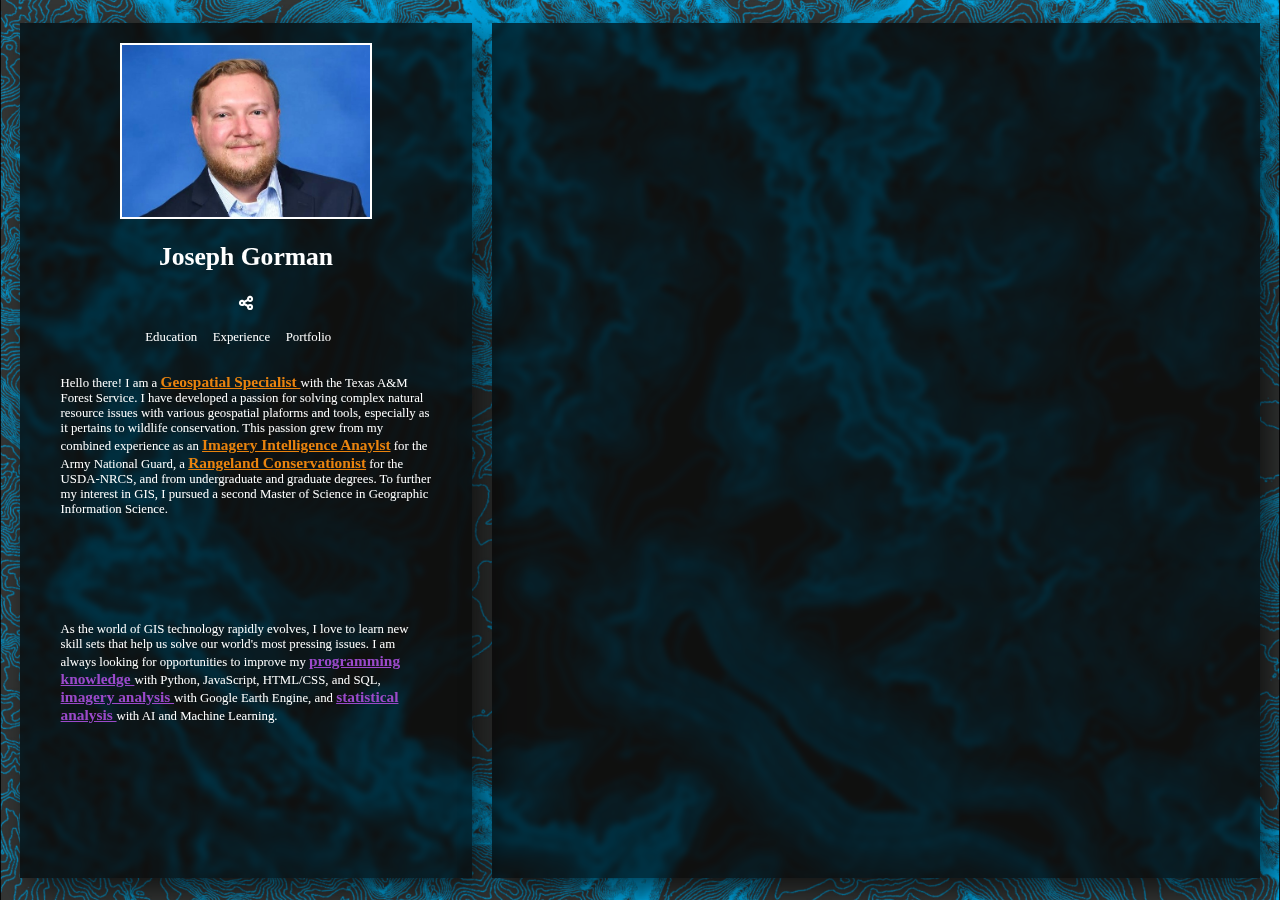
<file: index.html>
<!DOCTYPE html>
<html lang="en">
<head>
    <meta name="viewport" content="width=device-width, initial-scale=1.0">
    <meta charset="UTF-8">
    <meta name="viewport" content="width=device-width, initial-scale=1.0">
    <title> Joseph Gorman Portfolio </title>
    <link rel="stylesheet" href="styles.css">
    <link rel="stylesheet" href="https://cdnjs.cloudflare.com/ajax/libs/font-awesome/6.0.0/css/all.min.css">
</head>
<body>
    <main>

    <div class="container">
        <div class="left-container">
                <!-- Content for the left container goes here -->
            <img src = "ProfilePicture.jpg" class = "image-border">
            <h2>Joseph Gorman</h2>
            
            <div class="social-menu">
                <div class="menu-icon">
                    <i class="fas fa-share-alt"></i>
                </div>
                <div class="expanded-icons">
                    <a href= "https://www.linkedin.com/in/joe-gorman-4b87b4236/" target="_blank">
                        <i class="fab fa-linkedin"></i>
                    </a>

                    <a href= "https://github.com/jgorman4/" target="_blank">
                        <i class="fab fa-github"></i>
                    </a>
                    
                    <!-- Add more social media icons as needed -->
                </div>
            </div>
            
            <ul class="nav-menu">
                <li class="nav-item" onclick="openBox('education_box', this)">Education</li>
                <li class="nav-item" onclick="openBox('experience_box', this)">Experience</li>
                <li class="nav-item" onclick="openBox('portfolio_box', this)">Portfolio</li>
            </ul>
            <p> Hello there! I am a <span class = "intel-Text">Geospatial Specialist </span> with the Texas A&M Forest Service. I have developed a passion
                for solving complex natural resource issues with various geospatial plaforms and tools, especially as it pertains to wildlife conservation.
                This passion grew from my combined experience as an <span class = "intel-Text"> Imagery Intelligence Anaylst</span> 
                for the Army National Guard, a <span class = "intel-Text">Rangeland Conservationist</span> for the USDA-NRCS, and from undergraduate and graduate degrees.
                 To further my interest in GIS, I pursued a second Master of Science
                in Geographic Information Science.
            </p>

            <p> As the world of GIS technology rapidly evolves, I love to learn new skill sets that help us solve our world's most pressing issues.
                I am always looking for opportunities to improve my <span class = "skill-Text"> programming knowledge </span> with Python, JavaScript, HTML/CSS, and SQL, 
                <span class = "skill-Text">imagery analysis </span> with Google Earth Engine, and <span class = "skill-Text"> statistical analysis </span> with AI and Machine Learning.    
            </p>

         </div>
            
         <div class="right-container">
            <!-- ... existing content ... -->
            <div class="box" id="education_box">
                <h3 class = "wipe-in"> Education</h3>

                <div class = "wipe-in" id = "NWMSU">
                    <img src= "NWMSU_Thumbnail.png" class = "wipe-in">
                    <p class = "wipe-in"> <i>Northwest Missouri State University</i></p>
                    <ul>
                        <li class = "wipe-in"> Master of Science <br> Geographic Information Science</li>
                        <li class = "wipe-in"> May 2021 - December 2023</li>
                    </ul>
                </div>
                
                <div class = "wipe-in" id = "ClemsonUni">
                    <img src= "Clemson_logo.png" class = "wipe-in">
                    <p class = "wipe-in"><i> Clemson University</i></p>
                    <ul>
                        <li class = "wipe-in"> Master of Wildlife and Fisheries Resources</li>
                        <li class = "wipe-in"> August 2020 - May 2023</li>
                    </ul>
                </div>
                
                
                <div class = "wipe-in" id = "AngeloState">
                    <img src= "ASU_logo.png" class = "wipe-in">
                    <p class = "wipe-in"><i>Angelo State University</i></p>
                    <ul>
                        <li class = "wipe-in"> Bachelor of Science in <br>Natural Resource Management</li>
                        <li class = "wipe-in"> Jan 2016 - May 2020</li>
                        <li class = "wipe-in"> Magna Cum Laude</li>
                        <li class = "wipe-in"> Outstanding Undergrad in <br> Range Management</li>
                     </ul>
                </div>
            
                           

            </div>
            
            <div class="box" id="experience_box">
                <h3 class = "wipe-in" > Experience </h3>
                <div class="wipe-in" id="TFS">
                    <h1 class="wipe-in">Geospatial Specialist </h1>
                    <p class="wipe-in">Texas A&M Forest Service (July 2023 - Present)</p>
                    <p class="wipe-in">College Station, Texas</p>
                    <ul>
                        <li class="wipe-in">Created high-quality, dynamic dashboards for internal and external audiences</li>
                        <li class="wipe-in">Refined and automated methodologies for analysis in Urban Forestry using Python and ModelBuilder</li>
                        <li class="wipe-in">Acquired and organized data into various spatial and non-spatial databases</li>
                        <li class="wipe-in">Trained staff on the use of ESRI Suite products</li>
                    </ul>
                </div>
                
                <div class="wipe-in" id="NRCS">
                    <h1 class="wipe-in">Rangeland Management Specialist</h1>
                    <p class="wipe-in">Natural Resources Conservation Service - USDA (July 2020 - June 2022)</p>
                    <p class="wipe-in">Ozona, Texas</p>
                    <ul>
                        <li class="wipe-in">Served as rangeland consultant to numerous ranchers in assigned area</li>
                        <li class="wipe-in">Assembled and evaluated vegetation data relating to forage yields and composition changes</li>
                        <li class="wipe-in">Provided landowners evaluations of their resources and designed conservation plans according to their goals</li>
                        <li class="wipe-in">Collaborated with peers across the State to accomplish training requirements and career development</li>
                    </ul>
                </div>

                <div class="wipe-in" id="Army">
                    <h1 class="wipe-in">Geospatial Imagery Analyst</h1>
                    <p class="wipe-in">Texas Army National Guard (December 2015 - December 2021)</p>
                    <p class="wipe-in">Austin, Texas</p>
                    <ul>
                        <li class="wipe-in">Analyzed satellite and airborne imagery using intelligence gathering techniques</li>
                        <li class="wipe-in">Produced high quality, accurate maps for key command decision makers </li>
                        <li class="wipe-in">Identifed key mission targets and equipment using satellite and airborne imagery</li>
                        <li class="wipe-in">Maintained a Top Secret security clearance for classified projects and operations</li>
                    </ul>
                </div>


            </div>
            <!-- Updated HTML -->
                <div class="box wipe-in" id="portfolio_box">
                    <h3 class="wipe-in"> Portfolio </h3>
                    <div class="image-container wipe-in">
                        <div class="portfolio-item">
                            <a href = "https://experience.arcgis.com/experience/2a763720f6de4aac9d8a4e4aa318b07a" target = "_blank">
                                <img src="HTHL_ThumbNail.PNG" alt="Healthy Trees, Healthy Lives Dashboard" class="wipe-in double-border">
                                <p class="wipe-in bold">Healthy Trees, Healthy Lives Dashboard</p>
                                <p class="wipe-in">Dashboard that analyzes tree canopy around rights-of-way, school and medical facilites, and park/greenspace 
                                    distance to residential areas. 
                                </p>
                            </a>
                        </div>
                        <!-- Add more portfolio items as needed -->
                        
                        <div class="portfolio-item">
                            <a href = "https://experience.arcgis.com/experience/e57b876c8cd542b6b35ca864dcaccaa6" target="_blank"> 
                                <img src="Canopy_Distribution_Thumbnail.PNG" alt="Canopy Distribution Dashboard" class="wipe-in double-border">
                                <p class="wipe-in bold">Canopy Distribution in the Rio Grande Valley, Texas</p>
                                <p class="wipe-in">Dashboard that analyzes factors contributing to Urban Heat Island Effect in key communities in the Rio Grande Valley. </p>
                            </a>
                        </div>
                                               
                        <div class="portfolio-item">
                            <a href = "https://experience.arcgis.com/experience/9adcf101e7044b56bca0e21368d7f4db" target = "_blank">
                                <img src="ForestActionPlan_Thumbnail.PNG" alt="Forest Action Plan Dashboard" class="wipe-in double-border">
                                <p class="wipe-in bold">Texas A&M Forest Service Forest Action Plan Data Explorer</p>
                                <p class="wipe-in">The Forest Action Plan is an assessment of Texas' forest conditions and trends. This dashboard explores and details 
                                    the data that went into building the assessment.  
                                </p>
                            </a>
                        </div>

                        <div class="portfolio-item">
                            <a href = "https://storymaps.arcgis.com/collections/4f8ac291bf9c49fda1e126dd325321b1" target = "_blank">
                                <img src="Census_Project_Thumbnail.PNG" alt="Census Analysis U.S. Forest Service Dashboard" class="wipe-in double-border">
                                <p class="wipe-in bold">Census Analysis</p>
                                <p class="wipe-in">Dashboard used by the U.S. Forest Service to plan tree plots based on census data.</p>
                            </a>
                        </div>

                        <div class="portfolio-item" id = "MastersProject">
                            <a href = "D:\Personal\CodingProjects\Portfolio\Main\Documents\Gorman_Final_Masters_Project.docx" 
                            download = "Estimating Hurricane Damage with Google Earth Engine_JosephGorman.docx"
                            target="_blank">
                                <img src="FinalProject_NWMSU_Gorman.PNG" alt="Masters Project Document" class="wipe-in double-border">
                                <p class="wipe-in bold">M.S. Final Project</p>
                                <p class="wipe-in">A final project for M.S. in GIScience that examines that use and accuracy of estimating hurricane forest damage in 
                                    two national forests in Texas.
                                </p>
                            </a>
                        </div>
                                        
                    </div>
                </div>

                    
                
                </div>

            </div>
            </div>
        </div>
        
     </div>
     

    </div>
    </main>
    <script src="box_toggle.js"></script>
</body>
</html>
</file>
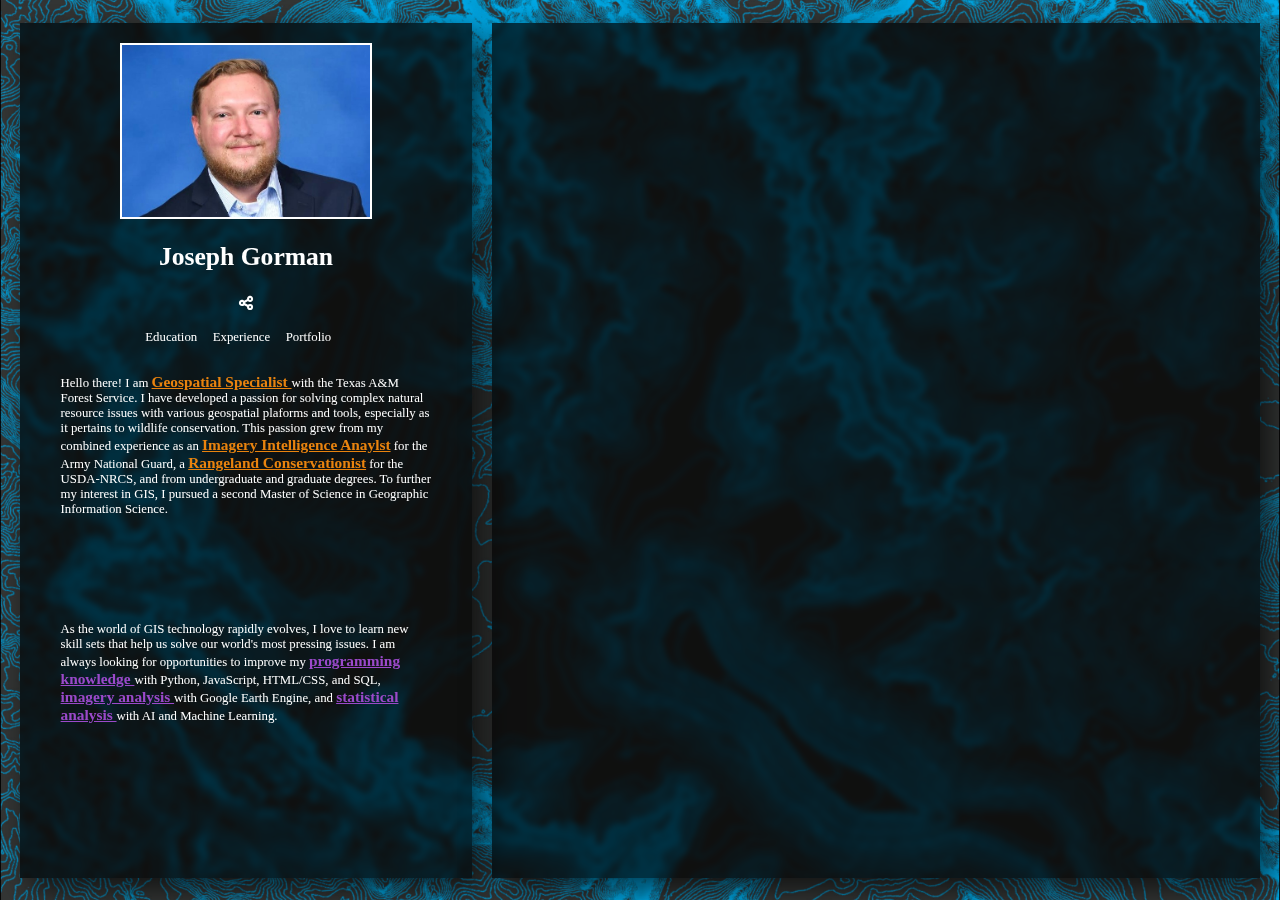
<file: Portfolio/index.html>
<!DOCTYPE html>
<html lang="en">
<head>
    <meta name="viewport" content="width=device-width, initial-scale=1.0">
    <meta charset="UTF-8">
    <meta name="viewport" content="width=device-width, initial-scale=1.0">
    <title> Joseph Gorman Portfolio </title>
    <link rel="stylesheet" href="styles.css">
    <link rel="stylesheet" href="https://cdnjs.cloudflare.com/ajax/libs/font-awesome/6.0.0/css/all.min.css">
</head>
<body>
    <main>

    <div class="container">
        <div class="left-container">
                <!-- Content for the left container goes here -->
            <img src = "ProfilePicture.jpg" class = "image-border">
            <h2>Joseph Gorman</h2>
            
            <div class="social-menu">
                <div class="menu-icon">
                    <i class="fas fa-share-alt"></i>
                </div>
                <div class="expanded-icons">
                    <a href= "https://www.linkedin.com/in/joe-gorman-4b87b4236/" target="_blank">
                        <i class="fab fa-linkedin"></i>
                    </a>

                    <a href= "https://github.com/jgorman4/" target="_blank">
                        <i class="fab fa-github"></i>
                    </a>
                    
                    <!-- Add more social media icons as needed -->
                </div>
            </div>
            
            <ul class="nav-menu">
                <li class="nav-item" onclick="openBox('education_box', this)">Education</li>
                <li class="nav-item" onclick="openBox('experience_box', this)">Experience</li>
                <li class="nav-item" onclick="openBox('portfolio_box', this)">Portfolio</li>
            </ul>
            <p> Hello there! I am <span class = "intel-Text">Geospatial Specialist </span> with the Texas A&M Forest Service. I have developed a passion
                for solving complex natural resource issues with various geospatial plaforms and tools, especially as it pertains to wildlife conservation.
                This passion grew from my combined experience as an <span class = "intel-Text"> Imagery Intelligence Anaylst</span> 
                for the Army National Guard, a <span class = "intel-Text">Rangeland Conservationist</span> for the USDA-NRCS, and from undergraduate and graduate degrees.
                 To further my interest in GIS, I pursued a second Master of Science
                in Geographic Information Science.
            </p>

            <p> As the world of GIS technology rapidly evolves, I love to learn new skill sets that help us solve our world's most pressing issues.
                I am always looking for opportunities to improve my <span class = "skill-Text"> programming knowledge </span> with Python, JavaScript, HTML/CSS, and SQL, 
                <span class = "skill-Text">imagery analysis </span> with Google Earth Engine, and <span class = "skill-Text"> statistical analysis </span> with AI and Machine Learning.    
            </p>

         </div>
            
         <div class="right-container">
            <!-- ... existing content ... -->
            <div class="box" id="education_box">
                <h3 class = "wipe-in"> Education</h3>

                <div class = "wipe-in" id = "NWMSU">
                    <img src= "NWMSU_Thumbnail.png" class = "wipe-in">
                    <p class = "wipe-in"> <i>Northwest Missouri State University</i></p>
                    <ul>
                        <li class = "wipe-in"> Master of Science <br> Geographic Information Science</li>
                        <li class = "wipe-in"> May 2021 - December 2023</li>
                    </ul>
                </div>
                
                <div class = "wipe-in" id = "ClemsonUni">
                    <img src= "Clemson_logo.png" class = "wipe-in">
                    <p class = "wipe-in"><i> Clemson University</i></p>
                    <ul>
                        <li class = "wipe-in"> Master of Wildlife and Fisheries Resources</li>
                        <li class = "wipe-in"> August 2020 - May 2023</li>
                    </ul>
                </div>
                
                
                <div class = "wipe-in" id = "AngeloState">
                    <img src= "ASU_logo.png" class = "wipe-in">
                    <p class = "wipe-in"><i>Angelo State University</i></p>
                    <ul>
                        <li class = "wipe-in"> Bachelor of Science in <br>Natural Resource Management</li>
                        <li class = "wipe-in"> Jan 2016 - May 2020</li>
                        <li class = "wipe-in"> Magna Cum Laude</li>
                        <li class = "wipe-in"> Outstanding Undergrad in <br> Range Management</li>
                     </ul>
                </div>
            
                           

            </div>
            
            <div class="box" id="experience_box">
                <h3 class = "wipe-in" > Experience </h3>
                <div class="wipe-in" id="TFS">
                    <h1 class="wipe-in">Geospatial Specialist </h1>
                    <p class="wipe-in">Texas A&M Forest Service (July 2023 - Present)</p>
                    <p class="wipe-in">College Station, Texas</p>
                    <ul>
                        <li class="wipe-in">Created high-quality, dynamic dashboards for internal and external audiences</li>
                        <li class="wipe-in">Refined and automated methodologies for analysis in Urban Forestry using Python and ModelBuilder</li>
                        <li class="wipe-in">Acquired and organized data into various spatial and non-spatial databases</li>
                        <li class="wipe-in">Trained staff on the use of ESRI Suite products</li>
                    </ul>
                </div>
                
                <div class="wipe-in" id="NRCS">
                    <h1 class="wipe-in">Rangeland Management Specialist</h1>
                    <p class="wipe-in">Natural Resources Conservation Service - USDA (July 2020 - June 2022)</p>
                    <p class="wipe-in">Ozona, Texas</p>
                    <ul>
                        <li class="wipe-in">Served as rangeland consultant to numerous ranchers in assigned area</li>
                        <li class="wipe-in">Assembled and evaluated vegetation data relating to forage yields and composition changes</li>
                        <li class="wipe-in">Provided landowners evaluations of their resources and designed conservation plans according to their goals</li>
                        <li class="wipe-in">Collaborated with peers across the State to accomplish training requirements and career development</li>
                    </ul>
                </div>

                <div class="wipe-in" id="Army">
                    <h1 class="wipe-in">Geospatial Imagery Analyst</h1>
                    <p class="wipe-in">Texas Army National Guard (December 2015 - December 2021)</p>
                    <p class="wipe-in">Austin, Texas</p>
                    <ul>
                        <li class="wipe-in">Analyzed satellite and airborne imagery using intelligence gathering techniques</li>
                        <li class="wipe-in">Produced high quality, accurate maps for key command decision makers </li>
                        <li class="wipe-in">Identifed key mission targets and equipment using satellite and airborne imagery</li>
                        <li class="wipe-in">Maintained a Top Secret security clearance for classified projects and operations</li>
                    </ul>
                </div>


            </div>
            <!-- Updated HTML -->
                <div class="box wipe-in" id="portfolio_box">
                    <h3 class="wipe-in"> Portfolio </h3>
                    <div class="image-container wipe-in">
                        <div class="portfolio-item">
                            <a href = "https://experience.arcgis.com/experience/2a763720f6de4aac9d8a4e4aa318b07a" target = "_blank">
                                <img src="HTHL_ThumbNail.PNG" alt="Healthy Trees, Healthy Lives Dashboard" class="wipe-in double-border">
                                <p class="wipe-in bold">Healthy Trees, Healthy Lives Dashboard</p>
                                <p class="wipe-in">Dashboard that analyzes tree canopy around rights-of-way, school and medical facilites, and park/greenspace 
                                    distance to residential areas. 
                                </p>
                            </a>
                        </div>
                        <!-- Add more portfolio items as needed -->
                        
                        <div class="portfolio-item">
                            <a href = "https://experience.arcgis.com/experience/e57b876c8cd542b6b35ca864dcaccaa6" target="_blank"> 
                                <img src="Canopy_Distribution_Thumbnail.PNG" alt="Canopy Distribution Dashboard" class="wipe-in double-border">
                                <p class="wipe-in bold">Canopy Distribution in the Rio Grande Valley, Texas</p>
                                <p class="wipe-in">Dashboard that analyzes factors contributing to Urban Heat Island Effect in key communities in the Rio Grande Valley. </p>
                            </a>
                        </div>
                                               
                        <div class="portfolio-item">
                            <a href = "https://experience.arcgis.com/experience/9adcf101e7044b56bca0e21368d7f4db" target = "_blank">
                                <img src="ForestActionPlan_Thumbnail.PNG" alt="Forest Action Plan Dashboard" class="wipe-in double-border">
                                <p class="wipe-in bold">Texas A&M Forest Service Forest Action Plan Data Explorer</p>
                                <p class="wipe-in">The Forest Action Plan is an assessment of Texas' forest conditions and trends. This dashboard explores and details 
                                    the data that went into building the assessment.  
                                </p>
                            </a>
                        </div>

                        <div class="portfolio-item">
                            <a href = "https://storymaps.arcgis.com/collections/4f8ac291bf9c49fda1e126dd325321b1" target = "_blank">
                                <img src="Census_Project_Thumbnail.PNG" alt="Census Analysis U.S. Forest Service Dashboard" class="wipe-in double-border">
                                <p class="wipe-in bold">Census Analysis</p>
                                <p class="wipe-in">Dashboard used by the U.S. Forest Service to plan tree plots based on census data.</p>
                            </a>
                        </div>

                        <div class="portfolio-item" id = "MastersProject">
                            <a href = "D:\Personal\CodingProjects\Portfolio\Main\Documents\Gorman_Final_Masters_Project.docx" 
                            download = "Estimating Hurricane Damage with Google Earth Engine_JosephGorman.docx"
                            target="_blank">
                                <img src="FinalProject_NWMSU_Gorman.PNG" alt="Masters Project Document" class="wipe-in double-border">
                                <p class="wipe-in bold">M.S. Final Project</p>
                                <p class="wipe-in">A final project for M.S. in GIScience that examines that use and accuracy of estimating hurricane forest damage in 
                                    two national forests in Texas.
                                </p>
                            </a>
                        </div>
                                        
                    </div>
                </div>

                    
                
                </div>

            </div>
            </div>
        </div>
        
     </div>
     

    </div>
    </main>
    <script src="box_toggle.js"></script>
</body>
</html>
</file>
<file: styles.css>
body {
    font-family: 'PlayFair Display', serif;
    font-size: 16px;
    margin: 0;
    padding: 0;
    position: relative;
    background-color: #000000;
    background-image: url("contourimage_Background.jpg");
    background-image: no-repeat;
    background-size: cover;
    background-position: center center;
    background-attachment: fixed;
    animation: starsMovement 50s linear infinite;
    color: #fff;
}

main {
    display: flex;
    flex-direction: column;
    align-items: center;
    justify-content: center;
    height: 100vh;
}

.box{
    display: none;
    /* Add styling for the boxes as needed */
}


.wipe-in {
    animation: wipeIn 1s ease-in-out;
}

@keyframes wipeIn{
    0% {
        opacity: 0;
        transform: translateX(-20px);

    }
    100% {
        opacity: 1;
        transform: translateX(0px);
    }
}

@keyframes starsMovement {
    from {
        background-position: 0 0;
    }
    to {
        background-position: 100% 100%;
    }
}

@keyframes twirl {
    0% {
        transform: rotate(0deg);
    }
    100% {
        transform: rotate(360deg);
    }
}

@keyframes fadeInDelay {
    0% {
        opacity: 0;
        transform: translateY(-20px);
    }
    100% {
        opacity: 1;
        transform: translateY(0);
    }
}


.container {
    display: flex;
    height: 95vh; /* Adjust the height as needed */
}

.left-container {
    display: flex;
    flex-direction: column;
    align-items: center;
    width: 100%;
    padding: 20px;
    background-color: rgba(0, 0, 0, 0.7);
    box-sizing: content-box;
    margin-left: 20px;
    overflow: auto;
    backdrop-filter: blur(3px);
    box-shadow: 10px 10px 30px rgba(0, 0, 0, 0.7); 
}

.left-container img {
   max-width: 60%;
   height: auto;
}

.image-border{
    border: 0.2vw solid white;
    max-width: 100%;
    height: auto;
}
.left-container h2 {
    padding-top: 0.5%;
    font-size: 2vw;
    display: flex;
}

.left-container p {
    padding-left: 5%;
    padding-right: 5%;
    position: relative;
    font-size: 1vw;
    scrollbar-width: thin;
    flex: 2 2 8rem;    
    text-wrap: wrap;   
}

@media only screen and (max-width: 720px) {
    /* Adjust font sizes or other styles for smaller screens */
    .left-container p2, 
    .left-container p3 {
        font-size: 0.5vw; /* Adjust as needed */
    }
}


.social-menu {
    position: relative;
    cursor: pointer;
    display: flex;
    align-items: center;
}

.menu-icon,
.expanded-icons i {
    font-size: 1.3vw;
    color: #ffffff;
}

.expanded-icons {
    position: absolute;
    display: flex;
    flex-direction: row;
    padding: 5%;
    z-index: 1;
    opacity: 0;
    left: 20px
}

.social-menu:hover .menu-icon {
    animation: twirl 1s ease-in-out;
}
.social-menu:hover .expanded-icons {
    animation: twirl 1s ease-in-out, fadeInDelay 1s ease-out forwards;
    opacity: 1;
    transform: scaleX(1) translateX(0);
}

.expanded-icons i {
    margin: 0 10px;
    animation: fadeInDelay 0.5s ease-out forwards;
}

.expanded-icons i:nth-child(2) {
    animation-delay: 0.1s;
}

.expanded-icons i:nth-child(3) {
    animation-delay: 0.2s;
}

.nav-menu {
    list-style: none;
    display: flex;
    justify-content: center;
    padding: 0;
}

.nav-item {
    cursor: pointer;
    padding-right: 10%;
    font-size: 1vw;
    position: relative; /* Add relative positioning for pseudo-element */
}

/* Add styles for underlined effect on hover */
.nav-item::before {
    content: '';
    position: absolute;
    width: 0;
    height: 1%;
    background-color: #fff; /* Set the underline color */
    bottom: 0;
    left: 0;
    transition: width 0.8s ease-in-out; /* Add transition for width */
}

.nav-item.selected::before {
    content: '';
    position: absolute;
    width: 80%;
    height: 1%;
    background-color: #fff;
    bottom: 0;
    left: 0;
}
.nav-item:hover::before {
    width: 79%; /* Expand the width on hover */
}


.intel-Text {
    text-decoration: underline;
    font-size: 1.2vw;
    font-weight: bold;
    color: #e9830e;
}
.skill-Text{
    text-decoration: underline;
    font-size: 1.2vw;
    font-weight: bold;
    color: #9b49ca;
}
.right-container {
    display: flex;
    flex-direction: column;
    background-color: rgba(0, 0, 0, 0.7); 
    min-width: 60%;
    max-height: 100%;
    margin-right: 20px;
    margin-left: 20px;
    box-sizing: content-box;
    backdrop-filter: blur(3px);
    box-shadow: 10px 10px 30px rgba(0, 0, 0, 0.7);

    flex: 1; /* Use flex to allow the container to grow and shrink */
    max-width: 40%; /* Set a maximum width for the right container */
    overflow: auto; /* Add this line to enable horizontal scrolling if needed */
}
/*------------------------------Education ---------------------------------------------*/
/* For WebKit browsers (Chrome, Safari) */
#education_box::-webkit-scrollbar {
    width: 0px; /* Set the width of the scrollbar */
}

#education_box {
    overflow: auto;
    scrollbar-width: none;
    padding-left: 3%;
    padding-right: 3%;
    flex-direction: row;
}

#education_box h3 {
    text-align: center;
    font-size: 2vw;
    text-decoration: underline;
}

#education_box p {
    margin-top: -10%;
    margin-right :5%;
    font-size: 1.2vw;
    text-align: center;
}

#education_box ul{
    margin-top: -6%;
    list-style: none;
    font-size: 1.2vw;
    text-align: right;
    text-wrap: wrap;
}



#AngeloState img {
    padding-top: 10%;
    width: 25%;
    height: auto;
}

#ClemsonUni img {
    padding-top: 10%;
    max-width: 25%;
    height: auto;
    
}


#NWMSU img {
    max-width: 15%;
    height: auto;    
}


.main-content{
    
    box-sizing: content-box;
}
.wrap-trigger {
    word-wrap: break-word;
}

/* For WebKit browsers (Chrome, Safari) */
.left-container::-webkit-scrollbar {
    width: 10px; /* Set the width of the scrollbar */
}

/*------------------------------Experience---------------------------------------------*/
#experience_box {
    scrollbar-width: none;
    overflow: auto;
    padding-left: 10%;
    padding-right: 5%;
    text-rendering: auto;
}

#experience_box h3 {
    text-align: center;
    font-size: 2vw;
    text-decoration: underline;
    padding-bottom: 0.2vw;
}

#experience_box h1{
    margin-bottom: 0.01vw;
    font-size: 1.2vw;
}
#experience_box p {
    margin-bottom: 0.01vw;
    font-size: 1vw;
}

#experience_box li {
    font-size: 1vw;
}


#TFS {
    display: flex;
    flex-direction: flex;
    padding-left: 2%;
    flex-direction: column;
}

#TFS ul {
    font-size: 0.8vw;
    padding-left: 5%;
    list-style-type: disc;
}


#NRCS {
    display: flex;
    flex-direction: flex;
    padding-left: 2%;
    flex-direction: column;
}

#NRCS ul {
    font-size: 0.8vw;
    padding-left: 5%;
    list-style-type: disc;
}

#Army {
    display: flex;
    flex-direction: flex;
    padding-left: 2%;
    flex-direction: column;
    padding-bottom: 1%;
}

#Army ul {
    font-size: 0.8vw;
    padding-left: 5%;
    list-style-type: disc;
}


/*------------------------------Portfolio---------------------------------------------*/

#portfolio_box h3 {
    text-decoration: underline;
    font-size: 2vw;
}
#portfolio_box {
    font-size: 1vw;
}
#portfolio_box {
    flex-direction: column;
    text-align: center;
    overflow: auto;
    scrollbar-width: none;
}

.image-container {
    display: flex; 
    flex-wrap: wrap;
    justify-content: space-around;
    padding-top: 2%;
    max-width: 100%; /* Adjust the max-width based on your design */
    box-sizing: border-box;
}

.portfolio-item {
    flex: 0 1 calc(30% - 1%);
    box-sizing: border-box;
    text-align: center;
    max-width: 100%; /* Ensure the items don't exceed the container width */
    margin: 1%; /* Adjust margin as needed */
}

.portfolio-item img {
    max-width: 100%;
    height: auto;
}

.double-border {
    border: 0.1vw solid #000; /* Outer border */
    outline: 0.1vw solid #fff; /* Inner border */
    padding: 2%; /* Adjust padding as needed */
    display: inline-block; /* Ensures inline elements have dimensions */
  }
  
 .bold {
    font-weight: bold;
    text-decoration: underline;
 }

 .portfolio-item a {
    color: inherit; /* Inherit the color from the parent element */
    text-decoration: none; /* Remove the default underline */
}

.portfolio-item a:hover {
    font-style: italic; /* Add underline on hover if needed */
}
</file>
<file: Portfolio/styles.css>
body {
    font-family: 'PlayFair Display', serif;
    font-size: 16px;
    margin: 0;
    padding: 0;
    position: relative;
    background-color: #000000;
    background-image: url("contourimage_Background.jpg");
    background-image: no-repeat;
    background-size: cover;
    background-position: center center;
    background-attachment: fixed;
    animation: starsMovement 50s linear infinite;
    color: #fff;
}

main {
    display: flex;
    flex-direction: column;
    align-items: center;
    justify-content: center;
    height: 100vh;
}

.box{
    display: none;
    /* Add styling for the boxes as needed */
}


.wipe-in {
    animation: wipeIn 1s ease-in-out;
}

@keyframes wipeIn{
    0% {
        opacity: 0;
        transform: translateX(-20px);

    }
    100% {
        opacity: 1;
        transform: translateX(0px);
    }
}

@keyframes starsMovement {
    from {
        background-position: 0 0;
    }
    to {
        background-position: 100% 100%;
    }
}

@keyframes twirl {
    0% {
        transform: rotate(0deg);
    }
    100% {
        transform: rotate(360deg);
    }
}

@keyframes fadeInDelay {
    0% {
        opacity: 0;
        transform: translateY(-20px);
    }
    100% {
        opacity: 1;
        transform: translateY(0);
    }
}


.container {
    display: flex;
    height: 95vh; /* Adjust the height as needed */
}

.left-container {
    display: flex;
    flex-direction: column;
    align-items: center;
    width: 100%;
    padding: 20px;
    background-color: rgba(0, 0, 0, 0.7);
    box-sizing: content-box;
    margin-left: 20px;
    overflow: auto;
    backdrop-filter: blur(3px);
    box-shadow: 10px 10px 30px rgba(0, 0, 0, 0.7); 
}

.left-container img {
   max-width: 60%;
   height: auto;
}

.image-border{
    border: 0.2vw solid white;
    max-width: 100%;
    height: auto;
}
.left-container h2 {
    padding-top: 0.5%;
    font-size: 2vw;
    display: flex;
}

.left-container p {
    padding-left: 5%;
    padding-right: 5%;
    position: relative;
    font-size: 1vw;
    scrollbar-width: thin;
    flex: 2 2 8rem;    
    text-wrap: wrap;   
}

@media only screen and (max-width: 720px) {
    /* Adjust font sizes or other styles for smaller screens */
    .left-container p2, 
    .left-container p3 {
        font-size: 0.5vw; /* Adjust as needed */
    }
}


.social-menu {
    position: relative;
    cursor: pointer;
    display: flex;
    align-items: center;
}

.menu-icon,
.expanded-icons i {
    font-size: 1.3vw;
    color: #ffffff;
}

.expanded-icons {
    position: absolute;
    display: flex;
    flex-direction: row;
    padding: 5%;
    z-index: 1;
    opacity: 0;
    left: 20px
}

.social-menu:hover .menu-icon {
    animation: twirl 1s ease-in-out;
}
.social-menu:hover .expanded-icons {
    animation: twirl 1s ease-in-out, fadeInDelay 1s ease-out forwards;
    opacity: 1;
    transform: scaleX(1) translateX(0);
}

.expanded-icons i {
    margin: 0 10px;
    animation: fadeInDelay 0.5s ease-out forwards;
}

.expanded-icons i:nth-child(2) {
    animation-delay: 0.1s;
}

.expanded-icons i:nth-child(3) {
    animation-delay: 0.2s;
}

.nav-menu {
    list-style: none;
    display: flex;
    justify-content: center;
    padding: 0;
}

.nav-item {
    cursor: pointer;
    padding-right: 10%;
    font-size: 1vw;
    position: relative; /* Add relative positioning for pseudo-element */
}

/* Add styles for underlined effect on hover */
.nav-item::before {
    content: '';
    position: absolute;
    width: 0;
    height: 1%;
    background-color: #fff; /* Set the underline color */
    bottom: 0;
    left: 0;
    transition: width 0.8s ease-in-out; /* Add transition for width */
}

.nav-item.selected::before {
    content: '';
    position: absolute;
    width: 80%;
    height: 1%;
    background-color: #fff;
    bottom: 0;
    left: 0;
}
.nav-item:hover::before {
    width: 79%; /* Expand the width on hover */
}


.intel-Text {
    text-decoration: underline;
    font-size: 1.2vw;
    font-weight: bold;
    color: #e9830e;
}
.skill-Text{
    text-decoration: underline;
    font-size: 1.2vw;
    font-weight: bold;
    color: #9b49ca;
}
.right-container {
    display: flex;
    flex-direction: column;
    background-color: rgba(0, 0, 0, 0.7); 
    min-width: 60%;
    max-height: 100%;
    margin-right: 20px;
    margin-left: 20px;
    box-sizing: content-box;
    backdrop-filter: blur(3px);
    box-shadow: 10px 10px 30px rgba(0, 0, 0, 0.7);

    flex: 1; /* Use flex to allow the container to grow and shrink */
    max-width: 40%; /* Set a maximum width for the right container */
    overflow: auto; /* Add this line to enable horizontal scrolling if needed */
}
/*------------------------------Education ---------------------------------------------*/
/* For WebKit browsers (Chrome, Safari) */
#education_box::-webkit-scrollbar {
    width: 0px; /* Set the width of the scrollbar */
}

#education_box {
    overflow: auto;
    scrollbar-width: none;
    padding-left: 3%;
    padding-right: 3%;
    flex-direction: row;
}

#education_box h3 {
    text-align: center;
    font-size: 2vw;
    text-decoration: underline;
}

#education_box p {
    margin-top: -10%;
    margin-right :5%;
    font-size: 1.2vw;
    text-align: center;
}

#education_box ul{
    margin-top: -6%;
    list-style: none;
    font-size: 1.2vw;
    text-align: right;
    text-wrap: wrap;
}



#AngeloState img {
    padding-top: 10%;
    width: 25%;
    height: auto;
}

#ClemsonUni img {
    padding-top: 10%;
    max-width: 25%;
    height: auto;
    
}


#NWMSU img {
    max-width: 15%;
    height: auto;    
}


.main-content{
    
    box-sizing: content-box;
}
.wrap-trigger {
    word-wrap: break-word;
}

/* For WebKit browsers (Chrome, Safari) */
.left-container::-webkit-scrollbar {
    width: 10px; /* Set the width of the scrollbar */
}

/*------------------------------Experience---------------------------------------------*/
#experience_box {
    scrollbar-width: none;
    overflow: auto;
    padding-left: 10%;
    padding-right: 5%;
    text-rendering: auto;
}

#experience_box h3 {
    text-align: center;
    font-size: 2vw;
    text-decoration: underline;
    padding-bottom: 0.2vw;
}

#experience_box h1{
    margin-bottom: 0.01vw;
    font-size: 1.2vw;
}
#experience_box p {
    margin-bottom: 0.01vw;
    font-size: 1vw;
}

#experience_box li {
    font-size: 1vw;
}


#TFS {
    display: flex;
    flex-direction: flex;
    padding-left: 2%;
    flex-direction: column;
}

#TFS ul {
    font-size: 0.8vw;
    padding-left: 5%;
    list-style-type: disc;
}


#NRCS {
    display: flex;
    flex-direction: flex;
    padding-left: 2%;
    flex-direction: column;
}

#NRCS ul {
    font-size: 0.8vw;
    padding-left: 5%;
    list-style-type: disc;
}

#Army {
    display: flex;
    flex-direction: flex;
    padding-left: 2%;
    flex-direction: column;
    padding-bottom: 1%;
}

#Army ul {
    font-size: 0.8vw;
    padding-left: 5%;
    list-style-type: disc;
}


/*------------------------------Portfolio---------------------------------------------*/

#portfolio_box h3 {
    text-decoration: underline;
    font-size: 2vw;
}
#portfolio_box {
    font-size: 1vw;
}
#portfolio_box {
    flex-direction: column;
    text-align: center;
    overflow: auto;
    scrollbar-width: none;
}

.image-container {
    display: flex; 
    flex-wrap: wrap;
    justify-content: space-around;
    padding-top: 2%;
    max-width: 100%; /* Adjust the max-width based on your design */
    box-sizing: border-box;
}

.portfolio-item {
    flex: 0 1 calc(30% - 1%);
    box-sizing: border-box;
    text-align: center;
    max-width: 100%; /* Ensure the items don't exceed the container width */
    margin: 1%; /* Adjust margin as needed */
}

.portfolio-item img {
    max-width: 100%;
    height: auto;
}

.double-border {
    border: 0.1vw solid #000; /* Outer border */
    outline: 0.1vw solid #fff; /* Inner border */
    padding: 2%; /* Adjust padding as needed */
    display: inline-block; /* Ensures inline elements have dimensions */
  }
  
 .bold {
    font-weight: bold;
    text-decoration: underline;
 }

 .portfolio-item a {
    color: inherit; /* Inherit the color from the parent element */
    text-decoration: none; /* Remove the default underline */
}

.portfolio-item a:hover {
    font-style: italic; /* Add underline on hover if needed */
}
</file>
